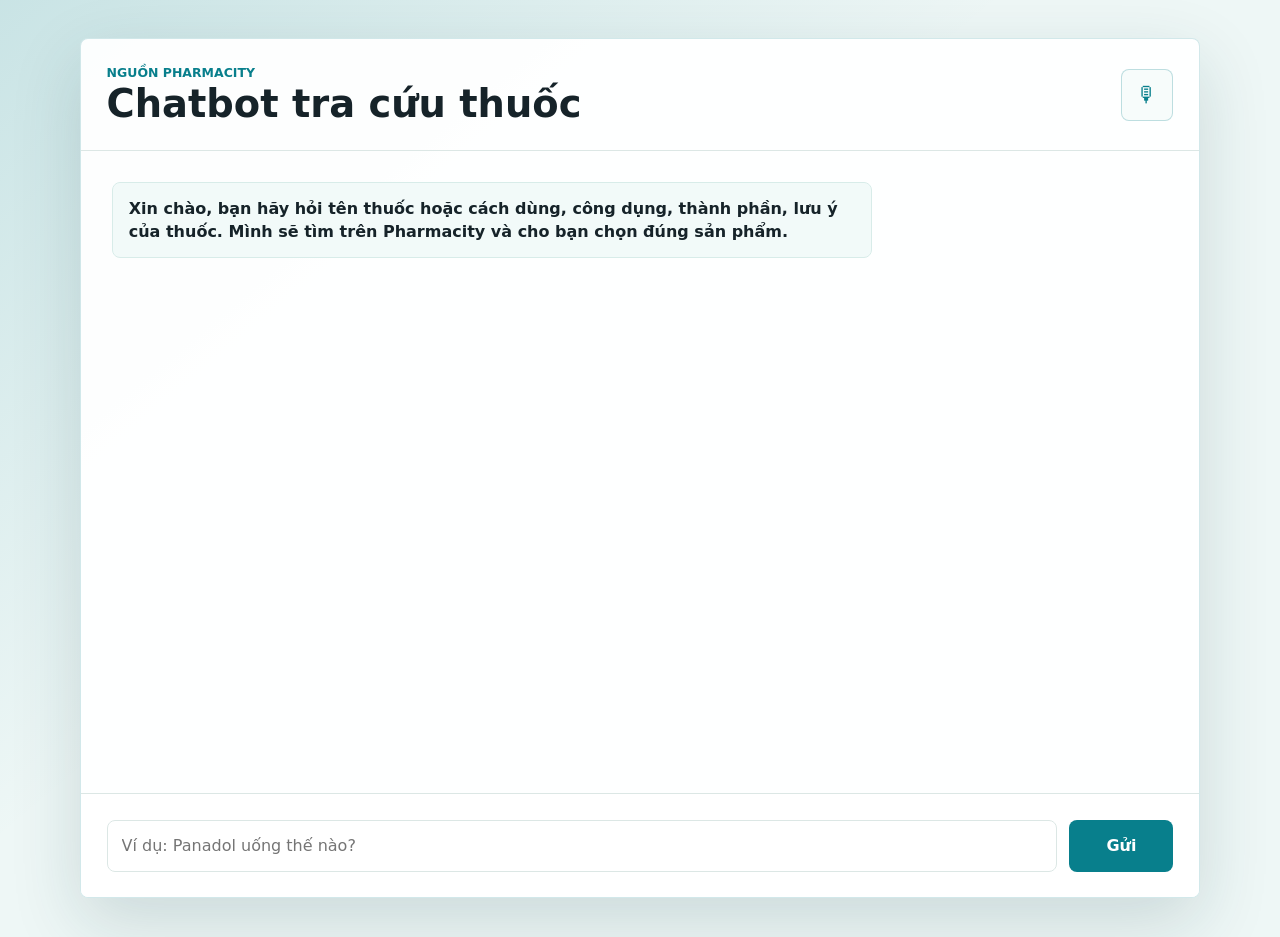
<file: pharmacity_chatbot/web/index.html>
<!doctype html>
<html lang="vi">
  <head>
    <meta charset="utf-8" />
    <meta name="viewport" content="width=device-width, initial-scale=1" />
    <title>Chatbot Tra Cứu Thuốc Pharmacity</title>
    <link rel="stylesheet" href="./styles.css" />
  </head>
  <body>
    <main class="app-shell">
      <section class="chat-panel" aria-label="Chatbot tra cứu thuốc">
        <header class="chat-header">
          <div>
            <p class="eyebrow">Nguồn Pharmacity</p>
            <h1>Chatbot tra cứu thuốc</h1>
          </div>
          <button id="voiceButton" class="icon-button" type="button" aria-label="Hỏi bằng giọng nói" title="Hỏi bằng giọng nói">
            <span aria-hidden="true">🎙</span>
          </button>
        </header>

        <div id="messages" class="messages" aria-live="polite">
          <article class="message bot">
            Xin chào, bạn hãy hỏi tên thuốc hoặc cách dùng, công dụng, thành phần, lưu ý của thuốc. Mình sẽ tìm trên Pharmacity và cho bạn chọn đúng sản phẩm.
          </article>
        </div>

        <section id="productArea" class="product-area" aria-label="Chọn sản phẩm" hidden>
          <div class="product-area-top">
            <strong>Chọn sản phẩm cần tra cứu</strong>
            <span id="searchMeta"></span>
          </div>
          <div id="productGrid" class="product-grid"></div>
        </section>

        <section id="manualPanel" class="manual-panel" aria-label="Nhập tên thuốc" hidden>
          <label>
            <span>Nhập lại tên thuốc</span>
            <input id="manualInput" type="text" autocomplete="off" placeholder="Ví dụ: Panadol, Ramifix..." />
          </label>
          <div id="keyboard" class="keyboard" aria-label="Bàn phím ảo"></div>
          <div class="manual-actions">
            <button id="manualCancel" type="button">Hủy</button>
            <button id="manualSubmit" type="button">Tìm thuốc</button>
          </div>
        </section>

        <form id="chatForm" class="composer">
          <input id="questionInput" type="text" autocomplete="off" placeholder="Ví dụ: Panadol uống thế nào?" />
          <button type="submit">Gửi</button>
        </form>
      </section>
    </main>

    <script src="./app.js" defer></script>
  </body>
</html>
</file>
<file: pharmacity_chatbot/web/styles.css>
:root {
  color-scheme: light;
  --bg: #eef7f6;
  --panel: #ffffff;
  --ink: #162329;
  --muted: #607078;
  --line: #dce7e5;
  --accent: #087f8c;
  --accent-strong: #05616b;
  --soft-shadow: 0 24px 70px rgba(17, 60, 67, 0.16);
}

* {
  box-sizing: border-box;
}

body {
  min-height: 100dvh;
  margin: 0;
  background:
    linear-gradient(140deg, rgba(8, 127, 140, 0.16), transparent 42%),
    var(--bg);
  color: var(--ink);
  font-family: Inter, ui-sans-serif, system-ui, -apple-system, BlinkMacSystemFont, "Segoe UI", sans-serif;
}

button,
input {
  font: inherit;
}

button {
  cursor: pointer;
}

.app-shell {
  display: grid;
  min-height: 100dvh;
  place-items: center;
  padding: clamp(18px, 3vw, 42px);
}

.chat-panel {
  display: grid;
  grid-template-rows: auto minmax(220px, 1fr) auto auto auto;
  width: min(1120px, 100%);
  height: min(860px, calc(100dvh - 36px));
  overflow: hidden;
  border: 1px solid rgba(8, 127, 140, 0.18);
  border-radius: 8px;
  background: rgba(255, 255, 255, 0.94);
  box-shadow: var(--soft-shadow);
}

.chat-header {
  display: flex;
  align-items: center;
  justify-content: space-between;
  gap: 18px;
  padding: clamp(18px, 2vw, 28px);
  border-bottom: 1px solid var(--line);
}

.eyebrow {
  margin: 0 0 4px;
  color: var(--accent);
  font-size: 0.78rem;
  font-weight: 800;
  letter-spacing: 0;
  text-transform: uppercase;
}

h1 {
  margin: 0;
  font-size: clamp(1.55rem, 3vw, 2.6rem);
  line-height: 1.05;
}

.icon-button {
  display: grid;
  width: 52px;
  aspect-ratio: 1;
  place-items: center;
  border: 1px solid rgba(8, 127, 140, 0.24);
  border-radius: 8px;
  background: #f7fcfb;
  color: var(--accent);
  font-size: 1.35rem;
}

.icon-button.listening {
  border-color: var(--accent);
  background: #e5f7f5;
}

.messages {
  display: flex;
  flex-direction: column;
  gap: 12px;
  overflow: auto;
  padding: clamp(18px, 2.4vw, 34px);
}

.message {
  max-width: min(760px, 86%);
  padding: 14px 16px;
  border-radius: 8px;
  color: var(--ink);
  font-size: clamp(1rem, 1.15vw, 1.18rem);
  font-weight: 650;
  line-height: 1.45;
}

.message.bot {
  align-self: flex-start;
  background: #f2faf9;
  border: 1px solid #d8ece9;
}

.message.user {
  align-self: flex-end;
  background: var(--accent);
  color: #ffffff;
}

.message a {
  display: inline-block;
  margin-top: 8px;
  color: var(--accent-strong);
  font-weight: 800;
}

.product-area,
.manual-panel {
  margin: 0 clamp(18px, 2.4vw, 34px) 16px;
  padding: 16px;
  border: 1px solid var(--line);
  border-radius: 8px;
  background: #fbfefd;
}

.product-area[hidden],
.manual-panel[hidden] {
  display: none;
}

.product-area-top {
  display: flex;
  align-items: baseline;
  justify-content: space-between;
  gap: 16px;
  margin-bottom: 12px;
  color: var(--ink);
}

.product-area-top span {
  color: var(--muted);
  font-size: 0.95rem;
  font-weight: 700;
}

.product-grid {
  display: grid;
  grid-template-columns: repeat(5, minmax(0, 1fr));
  gap: 12px;
}

.product-card {
  display: grid;
  gap: 10px;
  min-width: 0;
  min-height: 176px;
  padding: 12px;
  border: 1px solid var(--line);
  border-radius: 8px;
  background: #ffffff;
  text-align: left;
  transition: border-color 160ms ease, transform 160ms ease, box-shadow 160ms ease;
}

.product-card:hover,
.product-card:focus-visible,
.product-card.selected {
  border-color: rgba(8, 127, 140, 0.78);
  box-shadow: 0 10px 28px rgba(17, 60, 67, 0.14);
  transform: translateY(-1px);
}

.product-card:disabled {
  opacity: 0.7;
}

.product-image {
  display: grid;
  aspect-ratio: 1.25 / 1;
  place-items: center;
  overflow: hidden;
  border-radius: 8px;
  background: #eef7f6;
  color: var(--muted);
  font-weight: 850;
}

.product-image img {
  width: 94%;
  height: 94%;
  object-fit: contain;
}

.product-name {
  display: -webkit-box;
  overflow: hidden;
  color: var(--ink);
  font-size: 0.98rem;
  font-weight: 800;
  line-height: 1.25;
  -webkit-box-orient: vertical;
  -webkit-line-clamp: 3;
}

.manual-card {
  place-items: center;
  text-align: center;
}

.manual-icon {
  display: grid;
  width: 68px;
  aspect-ratio: 1;
  place-items: center;
  border-radius: 8px;
  background: #e7f5f3;
  color: var(--accent);
  font-size: 1.8rem;
}

.manual-panel {
  display: grid;
  gap: 12px;
}

.manual-panel label {
  display: grid;
  gap: 8px;
  color: var(--ink);
  font-weight: 850;
}

.manual-panel input,
.composer input {
  min-width: 0;
  min-height: 52px;
  border: 1px solid var(--line);
  border-radius: 8px;
  padding: 0 14px;
  color: var(--ink);
  outline: none;
}

.manual-panel input:focus,
.composer input:focus {
  border-color: var(--accent);
  box-shadow: 0 0 0 4px rgba(8, 127, 140, 0.12);
}

.keyboard {
  display: grid;
  gap: 8px;
}

.keyboard-row {
  display: flex;
  justify-content: center;
  gap: 8px;
  flex-wrap: wrap;
}

.keyboard button,
.manual-actions button,
.composer button {
  min-height: 44px;
  border: 0;
  border-radius: 8px;
  padding: 0 16px;
  background: var(--accent);
  color: #ffffff;
  font-weight: 850;
}

.keyboard button {
  min-width: 44px;
  background: #e8f5f4;
  color: var(--accent-strong);
}

.action-row button {
  min-width: 92px;
}

.manual-actions {
  display: flex;
  justify-content: flex-end;
  gap: 10px;
}

.manual-actions button:first-child {
  border: 1px solid var(--line);
  background: #ffffff;
  color: var(--muted);
}

.composer {
  display: grid;
  grid-template-columns: 1fr auto;
  gap: 12px;
  padding: clamp(18px, 2vw, 28px);
  border-top: 1px solid var(--line);
  background: #ffffff;
}

.composer button {
  min-width: 104px;
}

@media (max-width: 920px) {
  .chat-panel {
    height: calc(100dvh - 20px);
  }

  .product-grid {
    grid-template-columns: repeat(2, minmax(0, 1fr));
  }
}

@media (max-width: 560px) {
  .app-shell {
    padding: 0;
  }

  .chat-panel {
    height: 100dvh;
    border: 0;
    border-radius: 0;
  }

  .message {
    max-width: 96%;
  }

  .product-grid,
  .composer {
    grid-template-columns: 1fr;
  }
}
</file>
